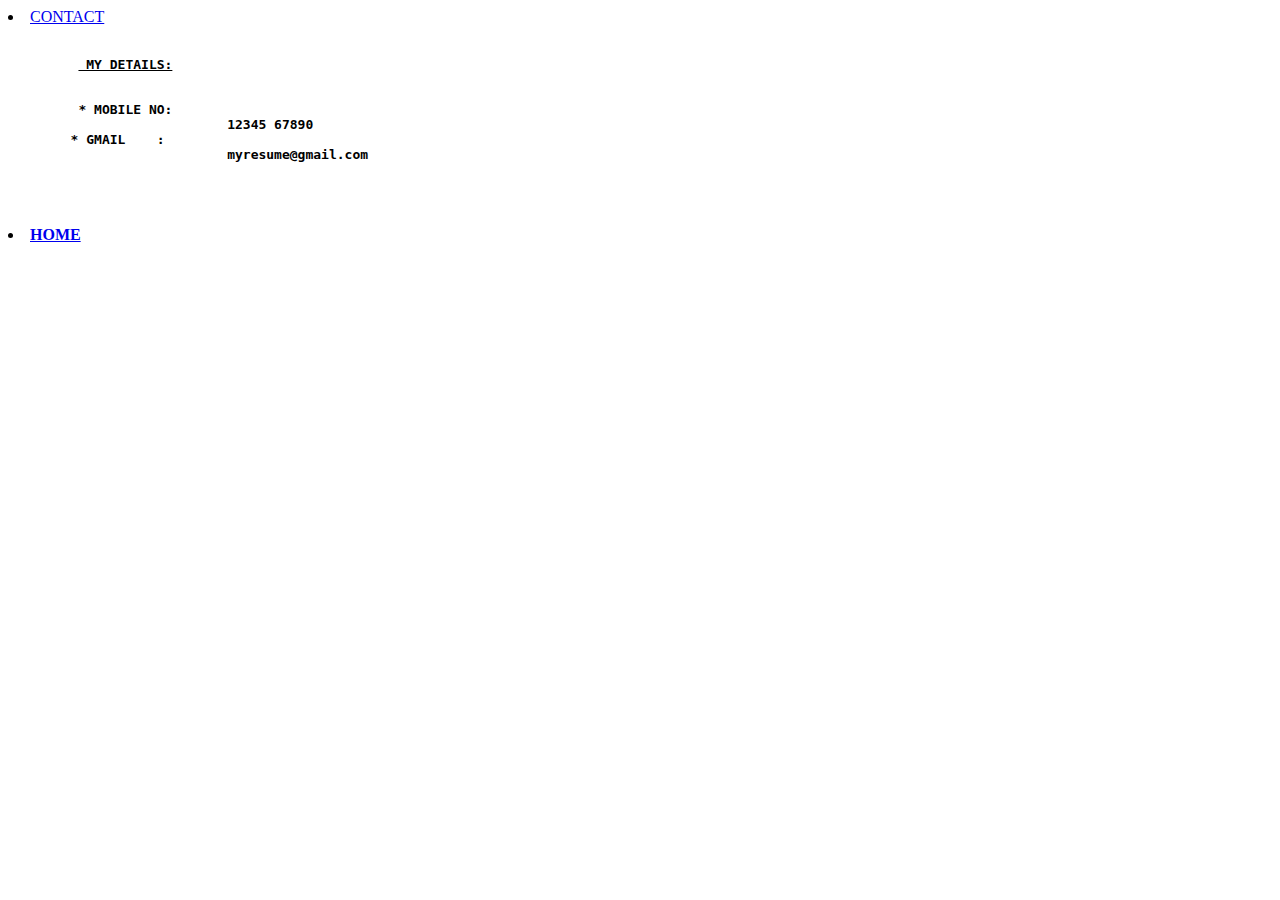
<file: sample contact.html>
<html>
    <head>
        <meta name="viewport" content="width=device-width,initial-scale=1">
        <link rel="stylesheet" href="file:///C:/Users/ELCOT/Videos/sample.css"s>
    </head>
<body>
    
     
        <li><a href="#" class="navlink">CONTACT</a></li>
        <br>
      <div class="ram"> <pre>
         <b><u> MY DETAILS:</u>
            <br>
         * MOBILE NO: 
                           <h7> 12345 67890</h7>
        * GMAIL    :
                            <h7>myresume@gmail.com </h7>
         </pre>
         <br>
         <br>
         
         <li><a href="file:///C:/Users/ELCOT/Videos/sample%20resume%20.html#" class="HOME">HOME</a></li>
      </div>

</nav>
<div class="container">
    
</div>
        

</body>
</html>

</body>
</file>
